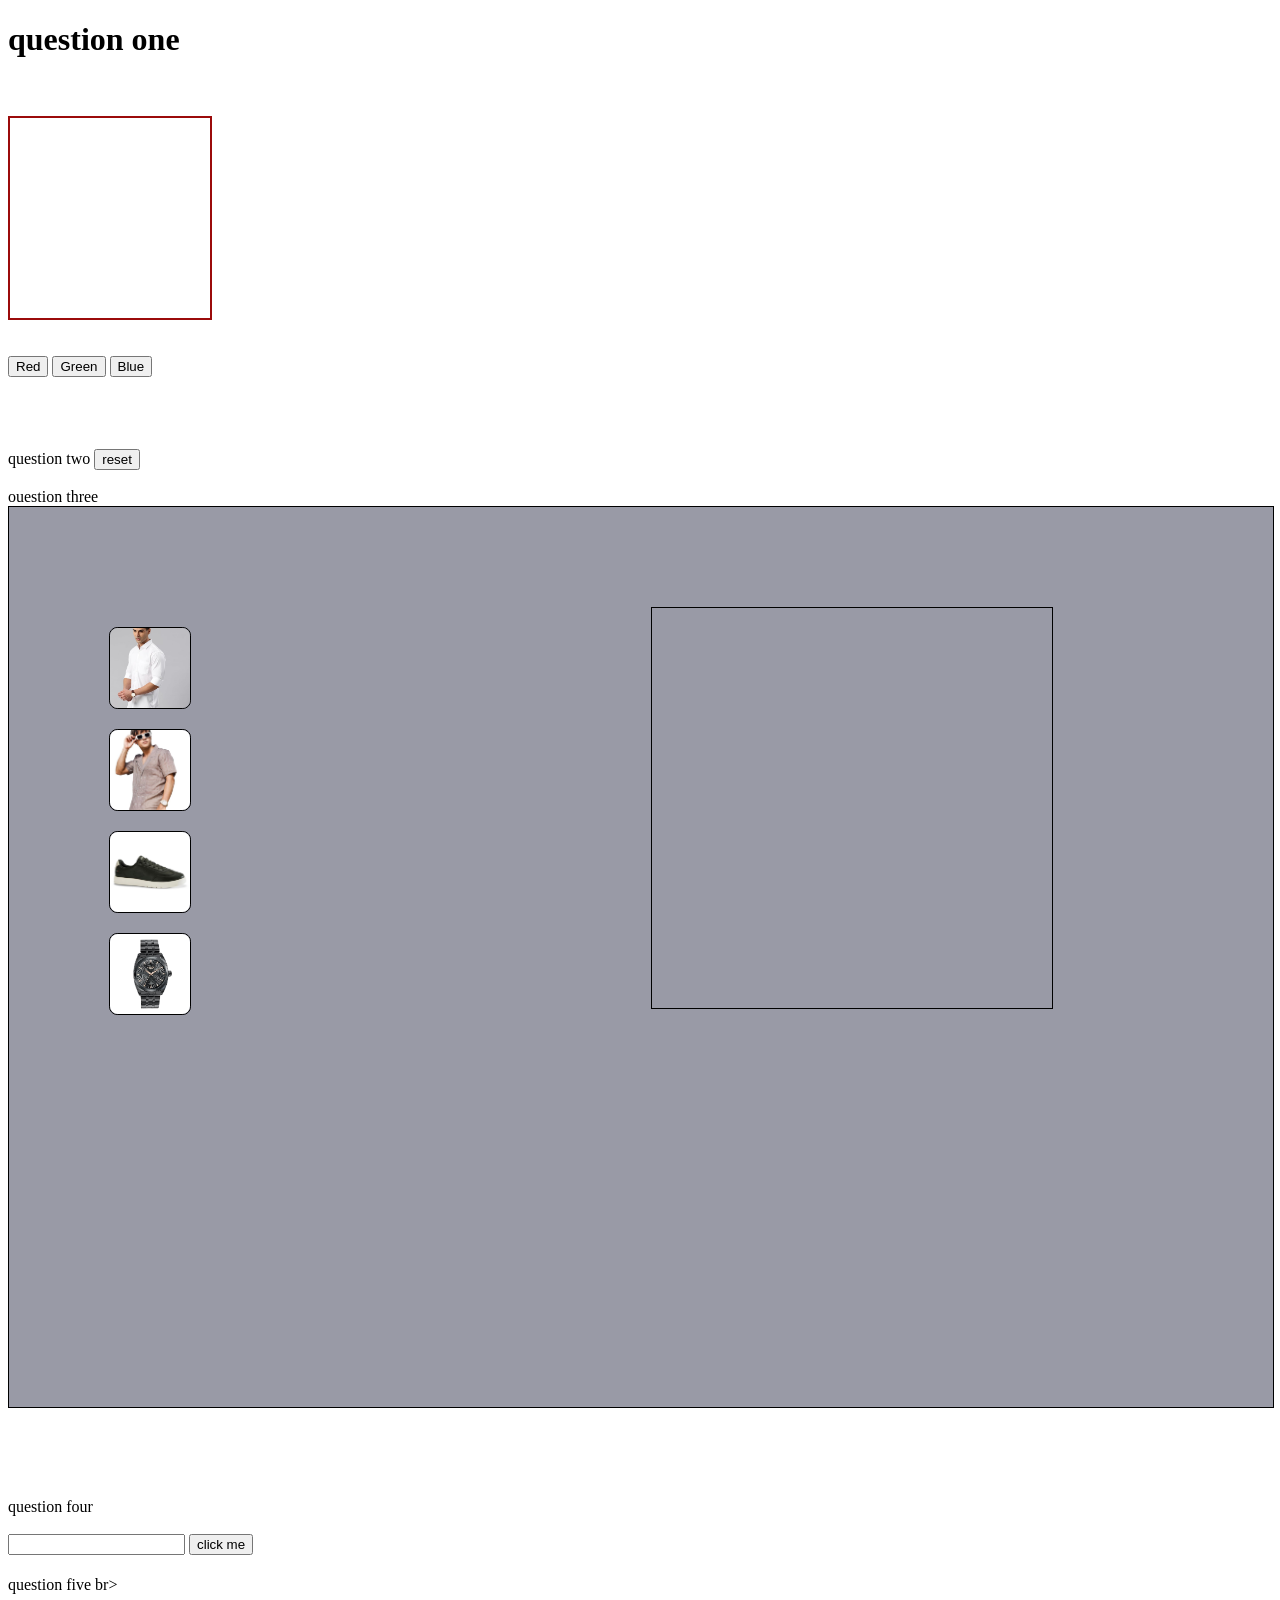
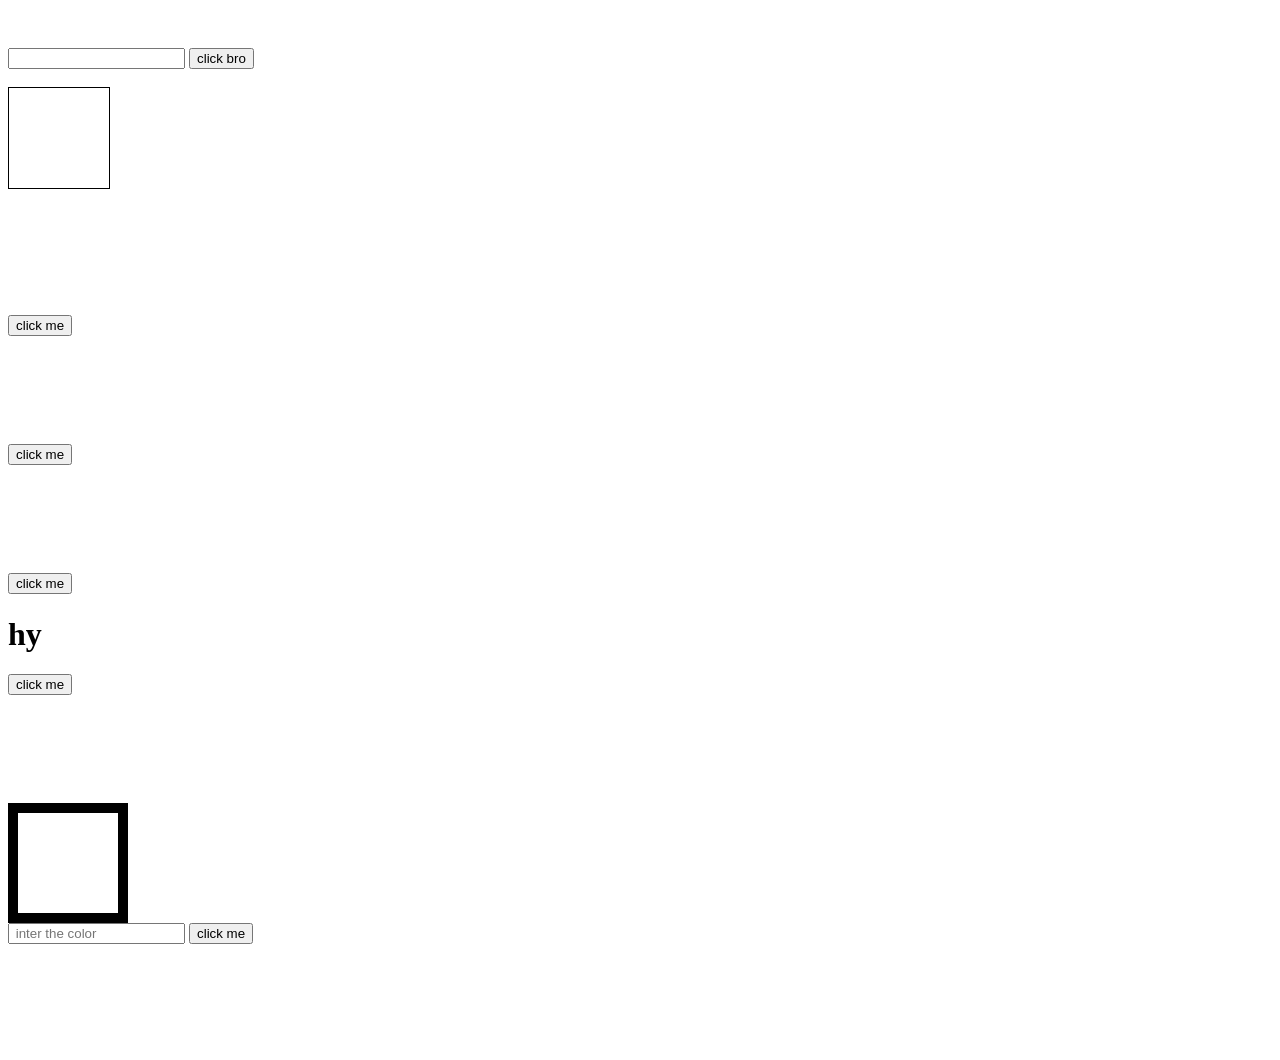
<file: index.html>
<!DOCTYPE html>
<html lang="en">

<head>
       <meta charset="UTF-8">
       <meta name="viewport" content="width=device-width, initial-scale=1.0">
       <link rel="icon" type="image/x-icon" href="/favicon.ico">
       <link rel="stylesheet" href="style.css">

       <title>Document</title>
</head>

<body>


       <!-- html here..
       <button onclick="color">click me </button>



       <h5 onclick="shiv()" class="click"> hellow </h5> -->
       <!-- 
       <h3 onclick="shiv()"   class="heading"> hellow sir </h3>
       <button onclick="shiv()"   class="click"> click me </button>

       Q 1    hide and show

       Q 2      incriment  and decriment  -->




       <!-- 
       <h1 class="Text"> hellow shiv</h1>
       <button onclick="hideText()"> hide</button>
       <button onclick="showText()"> show</button> -->
<!-- 
       <br><br><br><br><br>



       <!-- <h2>Counter: <span id="count">0</span></h2>
       <button onclick="increment() ">khushi</button>
       <button onclick="decrement()"> assd (-)</button> -->






       <!-- <p id="text">Hello shiv </p>

<button onclick="hideText()">Hide</button>
<button onclick="showText()">Show</button> -->



       <!-- <br><br><br><br><br><br><br><br><br><br>
       <div class="contener" style="width: 200px; height: 200px; border: 1px solid black;">


       </div>
       <button onclick="shiva()">click me </button> -->





       <h1> question one</h1>


       <br><br>
       <div class="Box"> </div>
       <br><br>



       <button onclick="Red()">Red</button>
       <button onclick="Green()">Green</button>
       <button onclick="Blue()">Blue</button>


       <br><br><br><br><br>
       question two

       <button onclick="reset()"> reset </button>

       <br><br>



       ouestion three
       <br>



       <div class="counter">

              <div class="left">



                     <div onclick="shirt()" class="fastion">
                            <img class="imgs" src="imgs/outfi.jpg" alt="">

                     </div>

                     <div onclick="menfation()" class="fastion">
                            <img class="imgs" src="imgs/menout.jpg" alt="">

                     </div>

                     <div onclick="shoes()" class="fastion">
                            <img class="imgs" src="imgs/sneakers.jpg" alt="">

                     </div>

                     <div onclick="watch()" class="fastion">
                            <img class="imgs" src="imgs/watch.jpg" alt="">

                     </div>
              </div>

              <div class="right">
                     <div class="inerdiv " style="width: 100%; height: 100%; background-image: cover ;">

                     </div>
              </div>
       </div>
       <br><br><br><br><br>
       question four
       <br><br>
       <div class="contenertwo">
              <input  type = "text" id ="inputbox">
              <!-- <br><br> -->
              <button onclick="outputbox()">click me</button> 
              <br>
              <h1 id="output"> 
       </div>

       question five 
       br><br><br><br><br>

       <input type="text" name="" id="bginputbox">
       <!-- <br> -->
       <button onclick="changecolor()"> click bro </button>
       <br><br>
       <div id="changecolor" style="width: 100px; height: 100px; border: 1px solid black ;"> </div>
       <br></br><br><br><br><br><br>






       <button onclick="mahek()"> click me </button>



              <br></br><br><br><br><br><br>






       <button onclick="sid()"> click me </button>



       
              <br></br><br><br><br><br><br>






       <button onclick="papa()"> click me </button>
       <h1 id="papa">hy </h1>


       


       <button onclick="ajay()"> click me </button>



       
              <br></br><br><br><br><br><br>

              



              <div style="width: 100px ;height: 100px; border: 10px solid black;" class="colorb" ></div>
              <input type="text" placeholder=" inter the color">

       <button onclick="arun()"> click me </button>




       
              <br></br><br><br><br><br><br>






















       <script src="DOM.js"> </script>
</body>

</html>
</file>
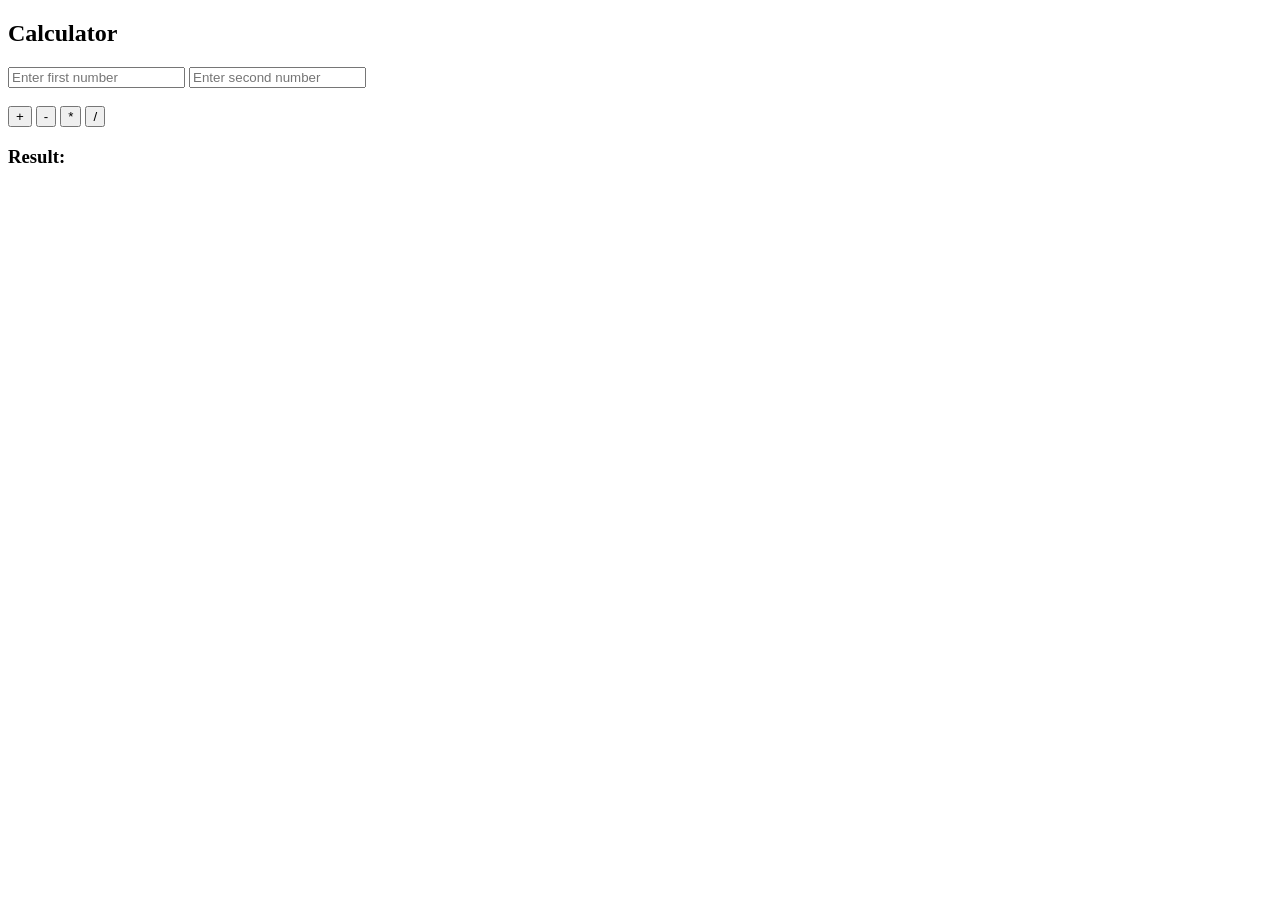
<file: calculater.html>
<!DOCTYPE html>
<html>
<head>
    <title>Simple Calculator</title>
</head>
<body>

    <h2>Calculator</h2>

    <!-- Input Boxes -->
    <input type="number" id="num1" placeholder="Enter first number">
    <input type="number" id="num2" placeholder="Enter second number">

    <br><br>

    <!-- Buttons -->
    <button onclick="calculate('+')">+</button>
    <button onclick="calculate('-')">-</button>
    <button onclick="calculate('*')">*</button>
    <button onclick="calculate('/')">/</button>

    <h3>Result: <span id="result"></span></h3>

    <script src="calculater.js"></script>

</body>
</html>
</file>
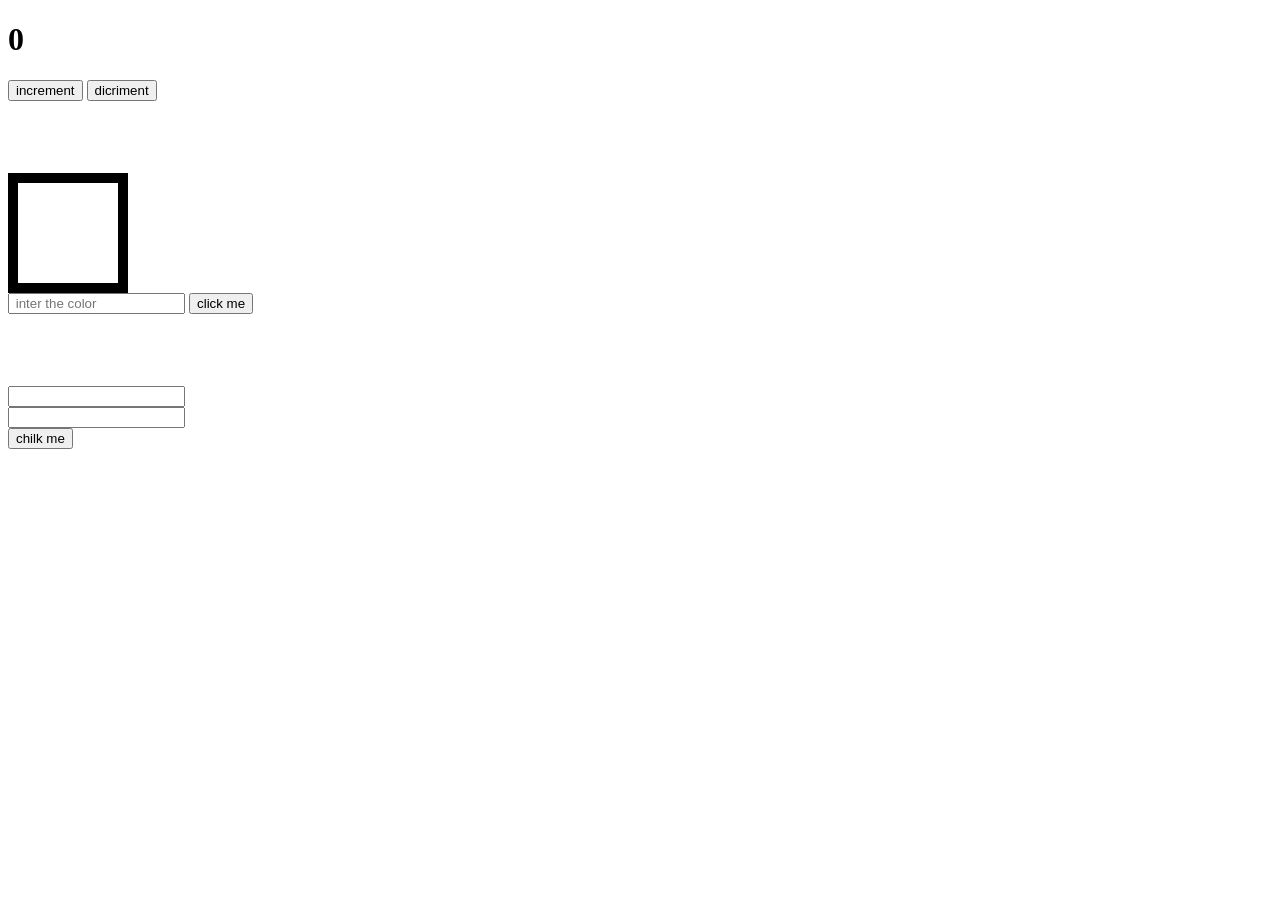
<file: dom.html>
<!DOCTYPE html>
<html lang="en">
<head>
    <meta charset="UTF-8">
    <meta name="viewport" content="width=device-width, initial-scale=1.0">
    <title>Document</title>
</head>
<body>
    

    <!-- <h1 class="hellow">Hello, World!</h1>
    <button onclick="shiv()">Click Me</button> -->


    <h1 class="hellow">0</h1>
    <button onclick="inc()" > increment</button>
<button onclick="dic()"> dicriment</button> 

<br><br><br><br><br>

              <div style="width: 100px ;height: 100px; border: 10px solid black;" class="colorb" ></div>
              <input type="text" placeholder=" inter the color" class="redim">

       <button onclick="arun()"> click me </button>



       <br><br><br><br><br>


       <input type="text" class="inputname"><br>

        <input type="text" class="inputnameone"><br>


        <button  onclick="sidsir()">chilk me</button><br>

        <h1 id="printname"></h1><br>




       



    <script src="doma.js"></script>


</body>
</html>
</file>
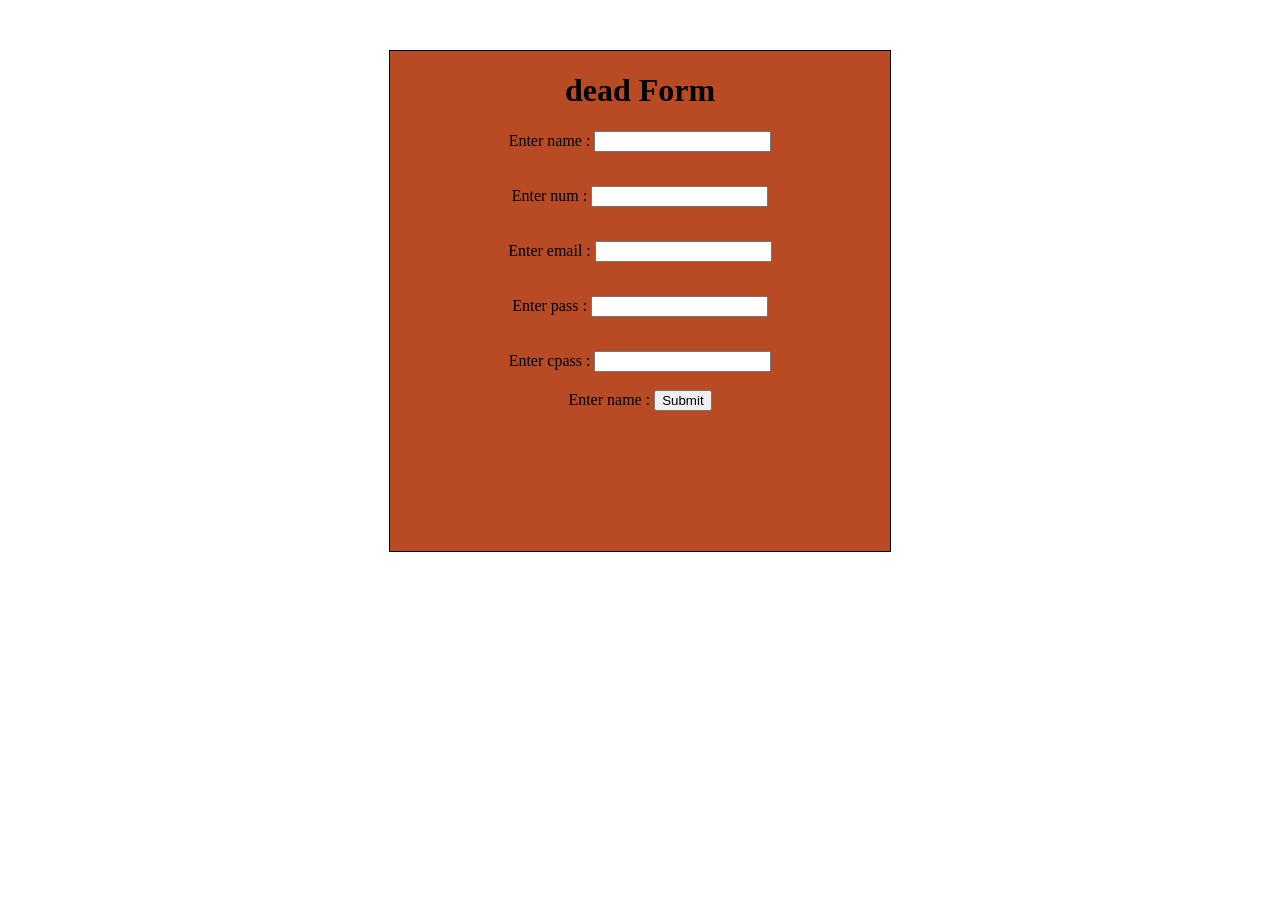
<file: from.html>
<!DOCTYPE html>
<html>

<head>
    <title>form</title>
</head>

<body>

  <center>  <form style="display: felx; align-items: center ; justify-content: center; border: 1px solid ; background-color: rgb(184, 75, 36); width: 500px; height: 500px; margin-top: 50px;">

    <h1> dead Form</h1>
        <p id="errname" style="color: red;"> </p>
        Enter name : <input type="text" id="username"><br><br>
        <p id="errnum"></p>

        Enter num : <input type="text" id="usernum"><br><br>
        <p id="erremail"  style="color: red;" ></p>

        Enter email : <input type="text" id="useremail"><br><br>
        <p id="errpass"  style="color: red;"></p>

        Enter pass : <input type="text" id="userpass"><br><br>
        <p id="errcpass"  style="color: red;"></p>

        Enter cpass : <input type="text" id="usercpass"><br><br>


        Enter name : <input type="submit" onclick=" return  sumitbtn()"><br><br>




    </form>
    </center>
    <script src="form.js"></script>

</body>

</html>
</file>
<file: style.css>
.Box{
    width:200px ;
    height: 200px;
    border: 2px solid rgb(155, 11, 11);
    /* display: block; */

}
.counter {
    width: 100%;
    height: 100vh;
    border: 1px solid  black;
    display: grid ;
    /* grid-template-rows: auto auto auto auto ; */
    grid-template-columns: 1fr 1fr;
    gap: 20px;
    background-color: rgb(153, 154, 166);
    

 

}
.left{
    margin-top: 100px;
    grid-template-columns: 1fr 1fr;
}
.fastion {
    width: 80px;
    height: 80px;
    border: 1px solid black;
    border-radius: 10%;
    margin-left: 100px;
    margin-top: 20px;
    
    
    
}
.imgs{
      width: 100%;
  height: 100%;
  object-fit: cover; 
  border-radius: 10%;  
}
.right{
    width: 400px;
    height: 400px;
    border: 1px solid black;
    margin-top: 100px;
     /* object-fit: cover;  */

    

}
.inerdiv {
    width: 100%;
  height: 100%;
  object-fit: cover; 

}

/* .contenertwo{
    width: 500px;
    height: 500px;
    border: 1px solid black;
    margin-left: 100px; */
    /* display: grid; */
    /* gap: 50px;
    grid-column-end: auto; */
    /* align-items: center; */
    /* justify-content: center; */
</file>
